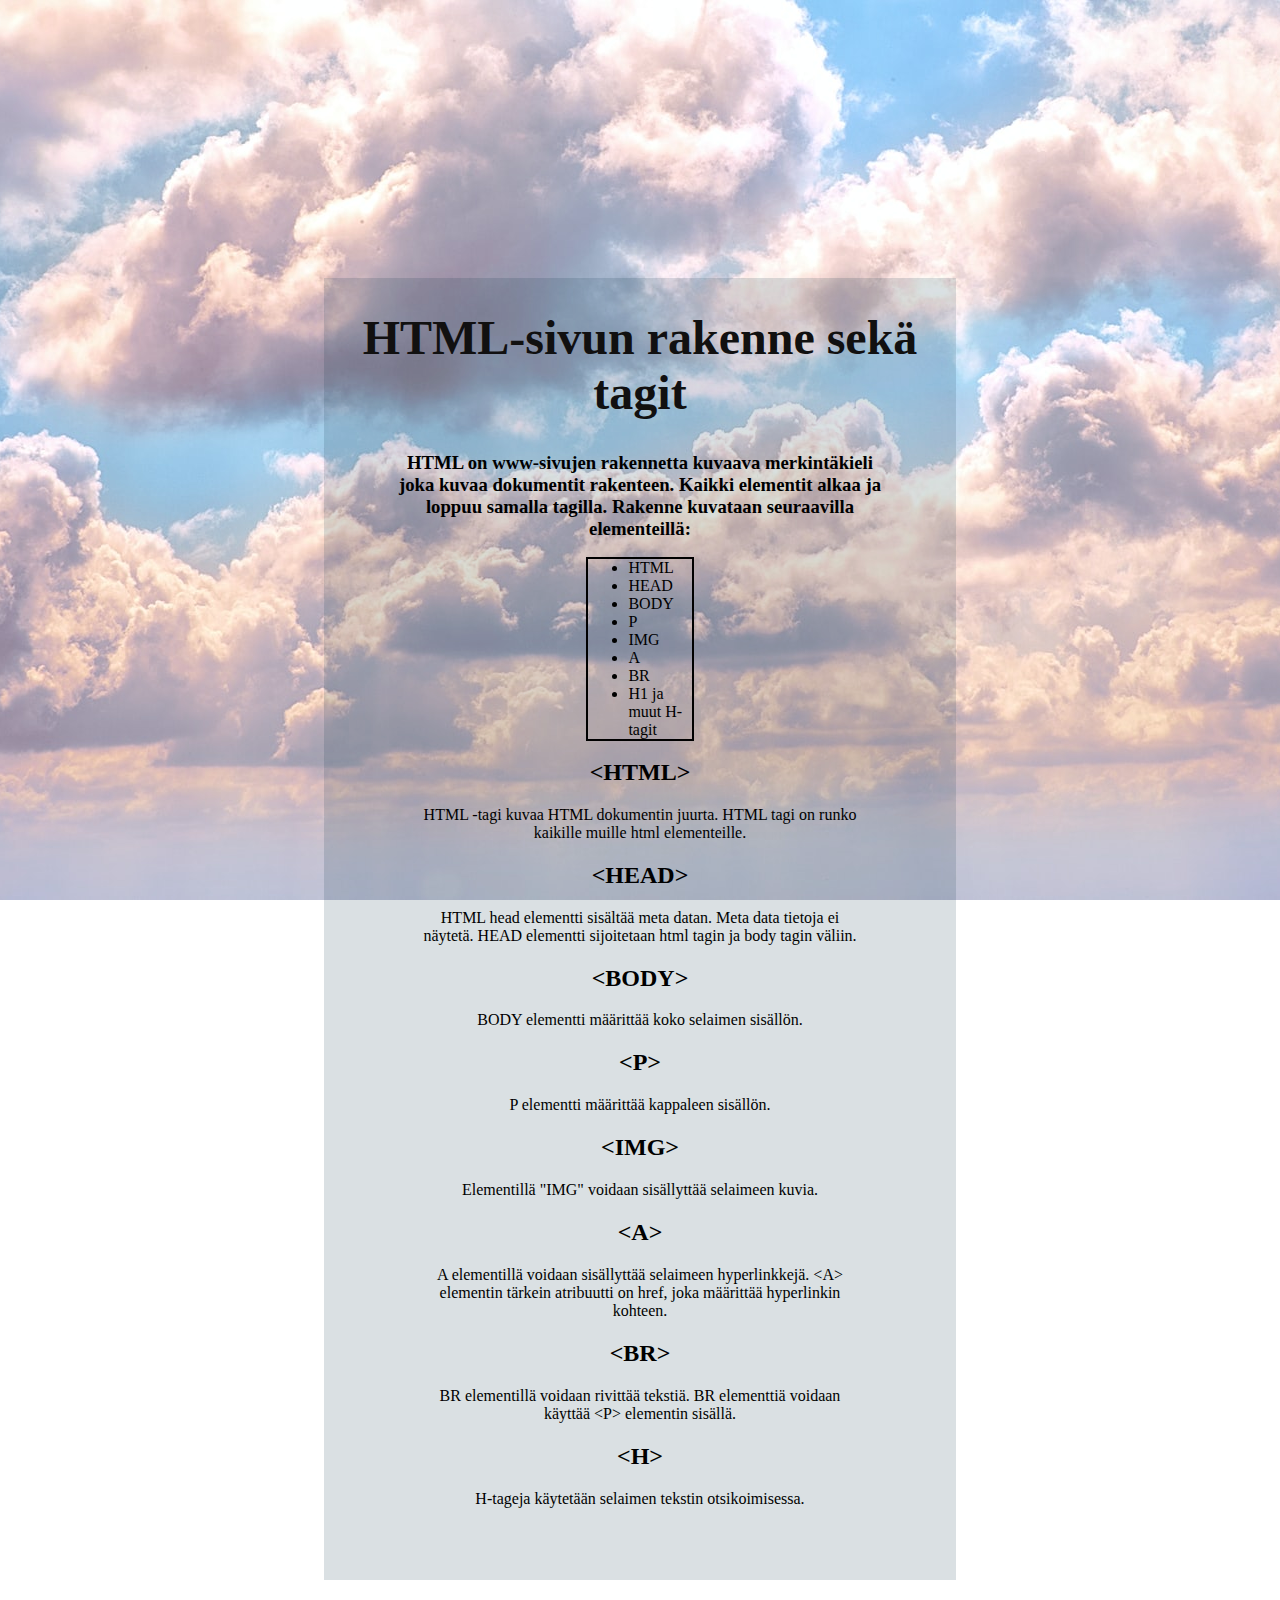
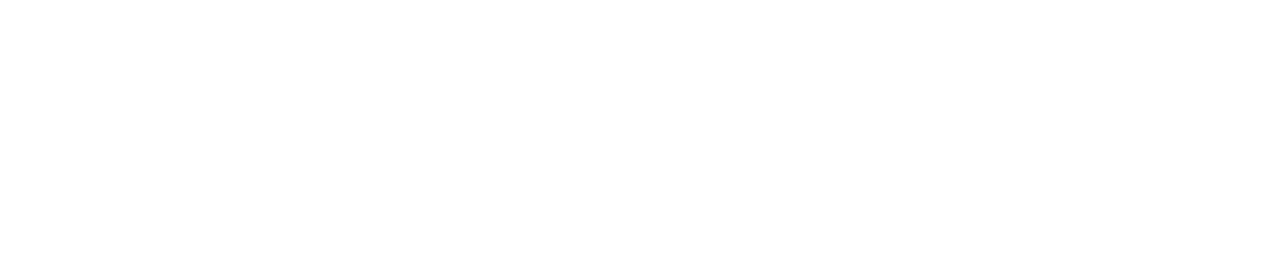
<file: index.html>
<!DOCTYPE html>
<html>
    <head>
        <meta charset="utf-8">
        <meta name="viewport" content="width=device-width, initial-scale=1">
        <title>HTML Opetussivu</title>
        <link rel="stylesheet" href="css/styles.css">
    </head>

    <body>
        <center>
            <div class="tyylikki">
                <div class="parallax"></div>
                <h1>HTML-sivun rakenne sekä tagit</h1>

                <h3 style="width: 500px;">HTML on www-sivujen rakennetta kuvaava merkintäkieli joka kuvaa dokumentit rakenteen. Kaikki elementit alkaa ja loppuu samalla tagilla. 
                    Rakenne kuvataan seuraavilla elementeillä:
                </h3>
            
                <div class="tagilista">
                    <ul>
                        <li>HTML</li>
                        <li>HEAD</li>
                        <li>BODY</li>
                        <li>P</li>
                        <li>IMG</li>
                        <li>A</li>
                        <li>BR</li>
                        <li>H1 ja muut H-tagit</li>
                    </ul>
                </div>
                <section>
                    <h2>&ltHTML&gt;</h2>                                                          
                    <p>HTML -tagi kuvaa HTML dokumentin juurta.
                        HTML tagi on runko kaikille muille html elementeille.
                    </p>
                </section>
                
                <section>
                    <h2>&ltHEAD&gt;</h2>
                    <p>HTML head elementti sisältää meta datan. Meta data tietoja ei näytetä.
                    HEAD elementti sijoitetaan html tagin ja body tagin väliin.
                    </p>
                </section>
                <section>
                    <h2>&ltBODY&gt;</h2>
                    <p>BODY elementti määrittää koko selaimen sisällön.</p>
                </section>
                <section>
                    <h2>&ltP&gt;</h2>
                    <p>P elementti määrittää kappaleen sisällön.</p>
                </section>
                <section>
                    <h2>&ltIMG&gt;</h2>
                    <p>Elementillä "IMG" voidaan sisällyttää selaimeen kuvia.</p>
                </section>
                <section>
                    <h2>&ltA&gt;</h2>
                    <p>A elementillä  voidaan sisällyttää selaimeen hyperlinkkejä. &ltA&gt; elementin tärkein atribuutti on href, joka määrittää hyperlinkin kohteen.</p>
                </section>
                <section>
                    <h2>&ltBR&gt;</h2>
                    <p>BR elementillä voidaan rivittää tekstiä. BR elementtiä voidaan käyttää &ltP&gt; elementin sisällä.</p>
                </section>
                <section>
                    <h2>&ltH&gt;</h2>
                    <p>H-tageja käytetään selaimen tekstin otsikoimisessa.</p>
                </section>
            </div>
        </center>
        <div class="parallax"></div>
    </body>
</html>
</file>
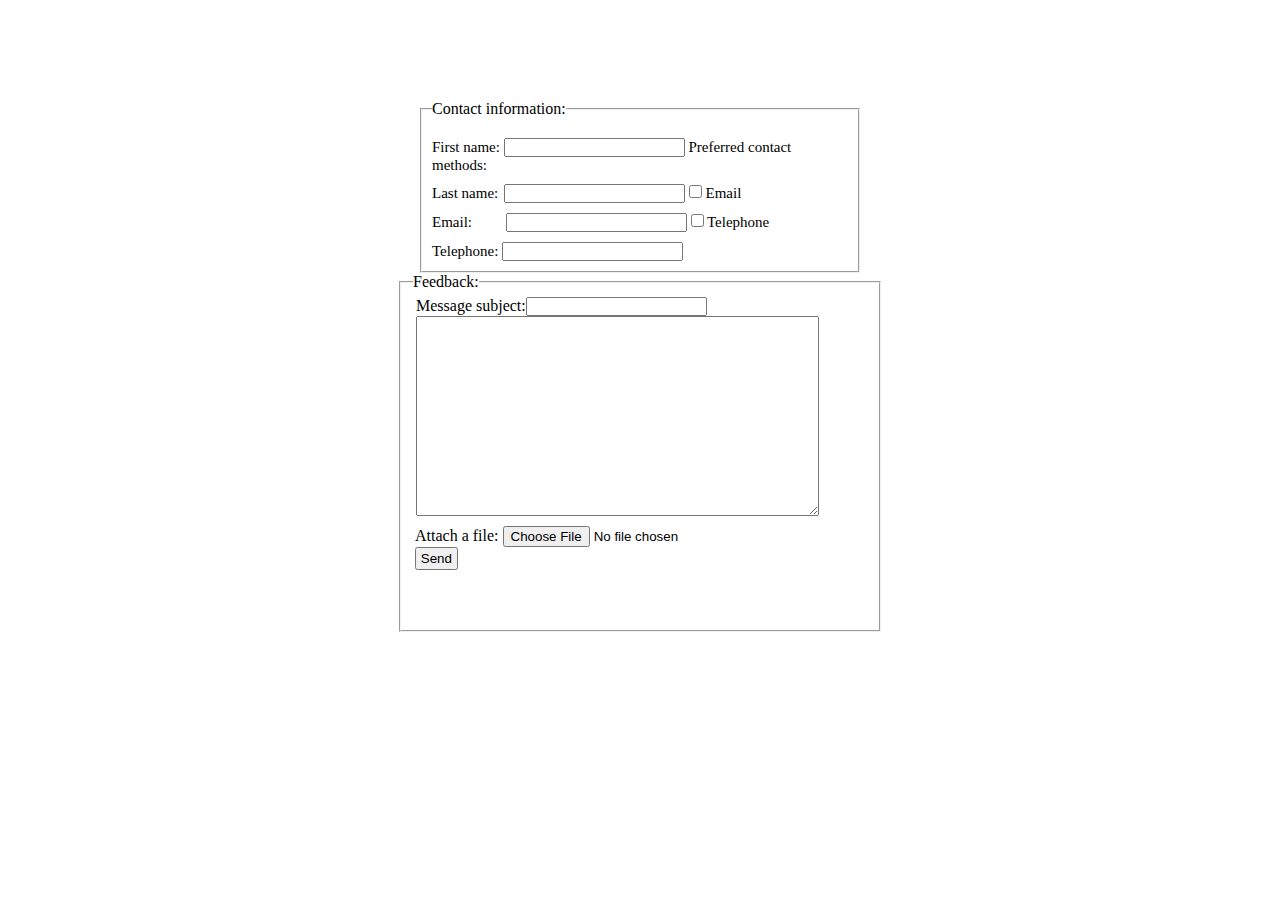
<file: index2.html>
<!DOCTYPE html>
<html>
    <head>
        <meta charset="utf-8">
        <meta name="viewport" content="width=device-width, initial-scale=1">
        <title>Lomaketehtävä</title>
        <link rel="stylesheet" href="css2/styles2.css">
        
    </head>
    
    <body>
        <div class="origcont">
            <fieldset class=container1> 
            <legend>Contact information:</legend>      
            <div class="form-group">
                <label for="First name:"> First name:</label>
                <input type="text" id="First name:" name="First name:">
                <label>Preferred contact methods:</label>
            </div>   

             <div class="form-group">
                <label for="Last name:"> Last name:</label>
                <input type="text" id="Last name:" name="Last name:" style="margin-left: 2px;">
                <input type="checkbox" name="Email"/> Email
            </div>

            <div class="form-group">
                <label for="Email"> Email:</label>
                <input type="Email" id="Email" name="Email" style="margin-left: 30px;">
                <input type="checkbox" name="Telephone"/> Telephone
            </div>

            <div class="form-group">
                <label for="telephone"> Telephone:</label>
                <input type="telephone" id="telephone" name="telephone" >
            </div>
            </fieldset>    
            
           <fieldset class="container2">
               <legend class="otsikko2">Feedback:</legend>
                <div class="messagelaatikko">
                    <label for="fname">Message subject:</label><br>
                    <input type="text" id="fname" name="fname"
                    ><br>
                    <textarea class="isoboxi" name="message" rows="10" cols="48" style="height:200px"></textarea>
                </div>
            
            <div class="attachfile">
                <label>Attach a file:</label>
                <input type="file" id="real life"/>
            </div>
            <div class="nappi">
                <button class="buttoni" type="submit" form="form1" value="Submit">Send</button>
            </div>
           </fieldset>
        </div>
    </body>
</html>
</file>
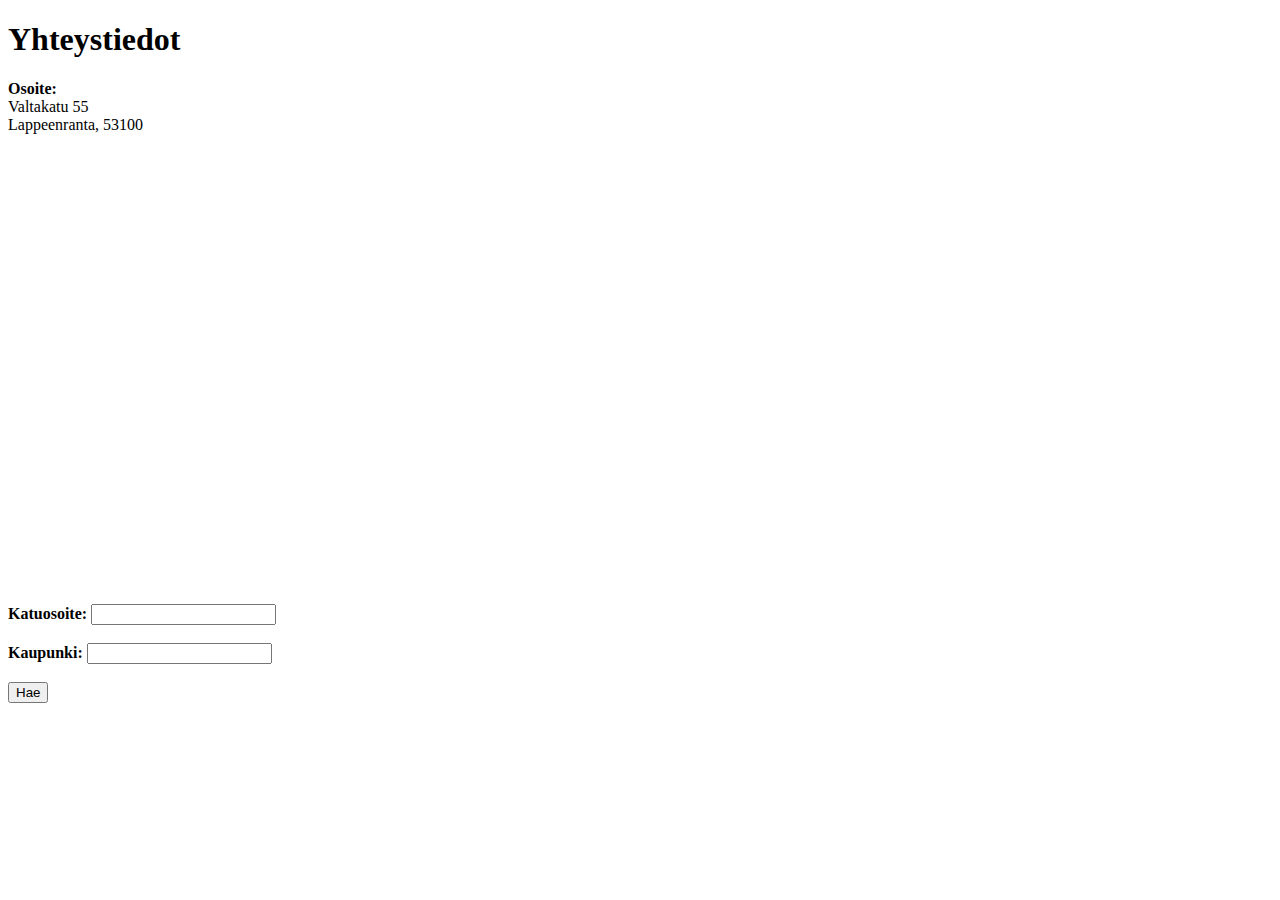
<file: index4.html>
<!DOCTYPE html>
<html>
    <head>
        <title>Google maps</title>
        <meta charset="utf-8">
        <link href="css4/styles4.css">
        <meta name="viewport" content="width=device-width, initial-scale=1">
        
    </head>
    <body>
        <h1>Yhteystiedot</h1>

        <p>
            <strong>Osoite:</strong>
            <br>Valtakatu 55
            <br>Lappeenranta, 53100
        </p>

        <p> 
            <iframe id="hurttakartta" src="https://www.google.com/maps/embed?pb=!1m18!1m12!1m3!1d1930.677680597882!2d28.
            196472216220336!3d61.05949607814685!2m3!1f0!2f0!3f0!3m2!1i1024!2i768!4f13.1!3m3!1m2!1s0x4690959
            093da8741%3A0xd2b6b1a5286ba3d0!2sValtakatu%2055%2C%2053100%20Lappeenranta!5e0!3m2!1sfi!2sfi!4v1
            621509504131!5m2!1sfi!2sfi" 
            width="600" height="450" style="border:0;" allowfullscreen="" loading="lazy"></iframe>
            <br>
            <b>Katuosoite:</b> <input type="text" id="katus"><br><br>
            <b>Kaupunki:</b> <input type="text" id="kaupunkis"><br><br>
            <button onclick="search()">Hae</button>
            <script defer src="js/4.js"></script>
        </p>

    </body>
<html>
</file>
<file: css/styles.css>
* {
    font-family: 'Comic Sans MS';
}

h1
{
    color: rgb(17, 16, 16);
    font-size: 3em;
}

.tagilista ul
{
    color: black;
}

ul
{
    outline: 2.4px solid black;
    width: 10%;
}

li
{
    text-align: left;
}

p
{
    width: 70%;
}

.parallax
{
    background-image: url('../kuvat/taivaskuva.jpg');
    background-attachment: fixed;
    background-position: center;
    background-repeat: no-repeat;
    background-size: cover;
    min-height: 270px;
    margin-left: 0em;
    margin-right: 0em;
    padding: 0em;
}

.tyylikki
{
    margin-left: 5em;
    margin-right: 5em;
    width: 50%;
    background-color:rgba(10, 50, 70, 0.15);
    padding-bottom: 3.5em;
}

body
{
    background-image: url('../kuvat/taivaskuva.jpg');
    background-repeat: no-repeat;
    background-size: cover;
    background-attachment: fixed;
    background-position: center;
}
</file>
<file: css2/styles2.css>
.form-group{
    width: 100%;
    margin-top: 10px;
    font-size: 15px;
    
}
h1{
    font-size: 0.9em;
    top: 40px;
    
}
.otsikko2
{
    margin-left: -48px;
    
}
.messagelaatikko
{
    margin-left: -45px;
    display: flex;
    flex-flow: row wrap;
    margin-top: -15%;
}
.attachfile
{
    margin-left: -46px;
    margin-top: 10px;
    
    
}
.buttoni{
    width: 3.2em;  height: 1.7em;
    
}
.nappi{
    margin-left: -46px;
}
.origcont{
    align-items: center;
    
}
.container1
{
    width: 50%;
    max-width: 440px;
    margin: 0 auto;
    padding: 10px;
    margin-top: 100px;
}
.container2
{
    width: 50%;
    max-width: 440px;
    margin: 0 auto;
    padding: 60px;
    margin-bottom: 40px;
}
*{
    padding: 0;
    margin: 0;
    box-sizing: border-box;
}
</file>
